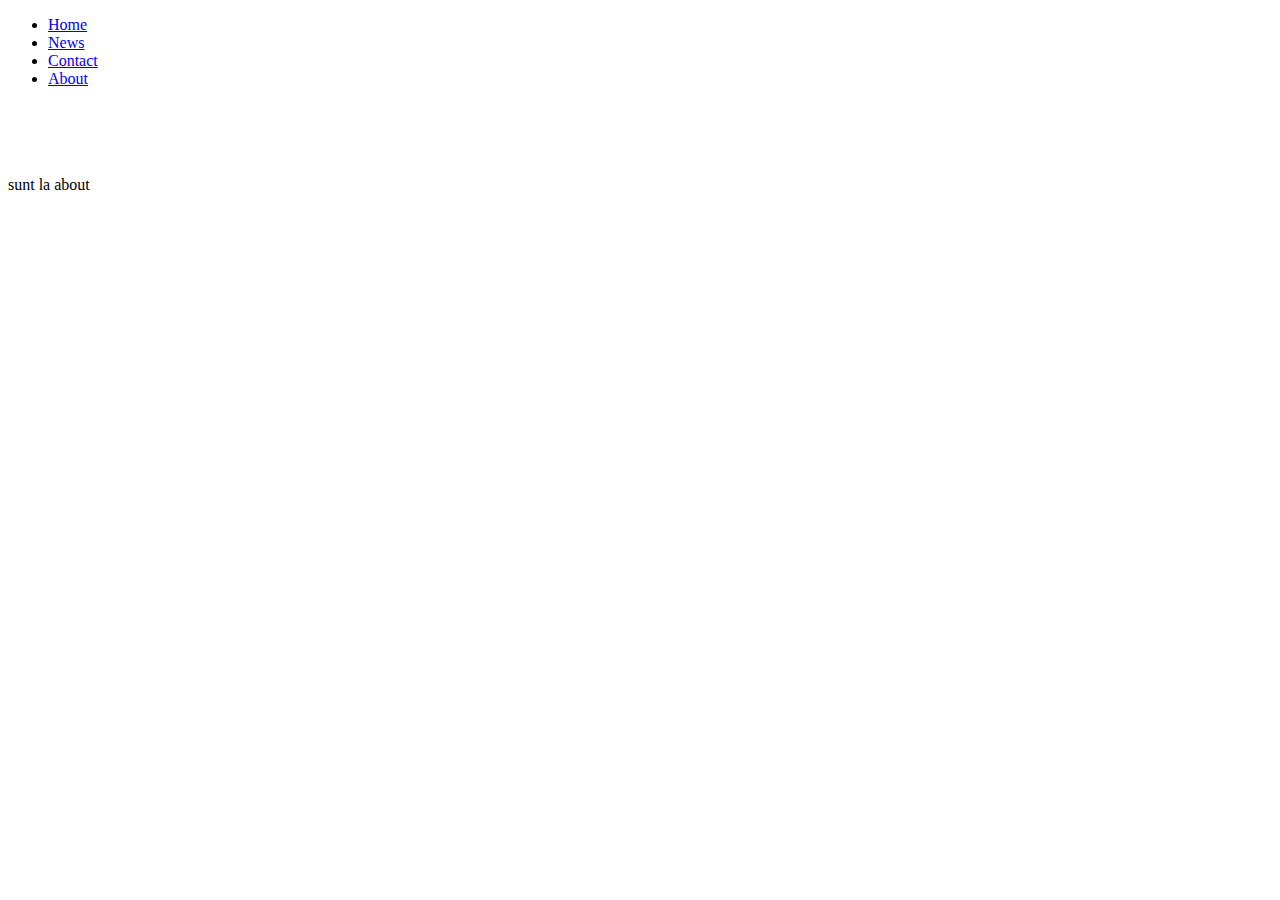
<file: about.html>
<!DOCTYPE html>


<head>
<title>Real-Estate MII Moscow</title>
 <link rel="stylesheet" href="style.css">
</head>


<body> 



<ul>
  <li><a href="index.html">Home</a></li>
  <li><a href="news.html">News</a></li>
  <li><a href="contact.html">Contact</a></li>
  <li><a href="about.html">About</a></li>
</ul>

<br><br><br><br>
sunt la about

</body>
</html>
</file>
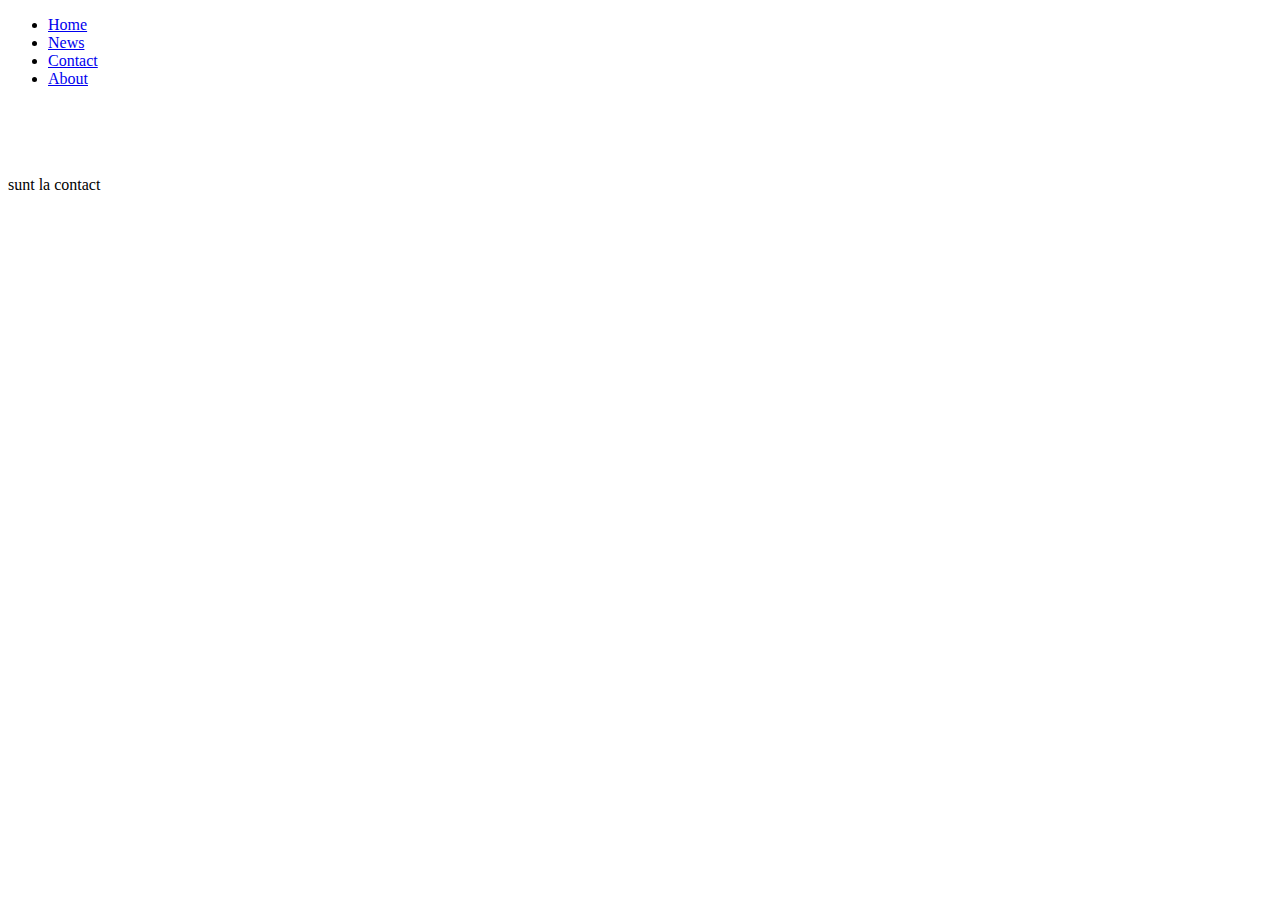
<file: contact.html>
<!DOCTYPE html>


<head>
<title>Real-Estate MII Moscow</title>
 <link rel="stylesheet" href="style.css">
</head>


<body> 



<ul>
  <li><a href="index.html">Home</a></li>
  <li><a href="news.html">News</a></li>
  <li><a href="contact.html">Contact</a></li>
  <li><a href="about.html">About</a></li>
</ul>
<br><br><br><br>
sunt la contact

</body>
</html>
</file>
<file: style.css>
.anunturi {
	
  margin: auto;
  width: 50%;
  border: 3px solid green;
  padding: 10px;
	
	
}
</file>
